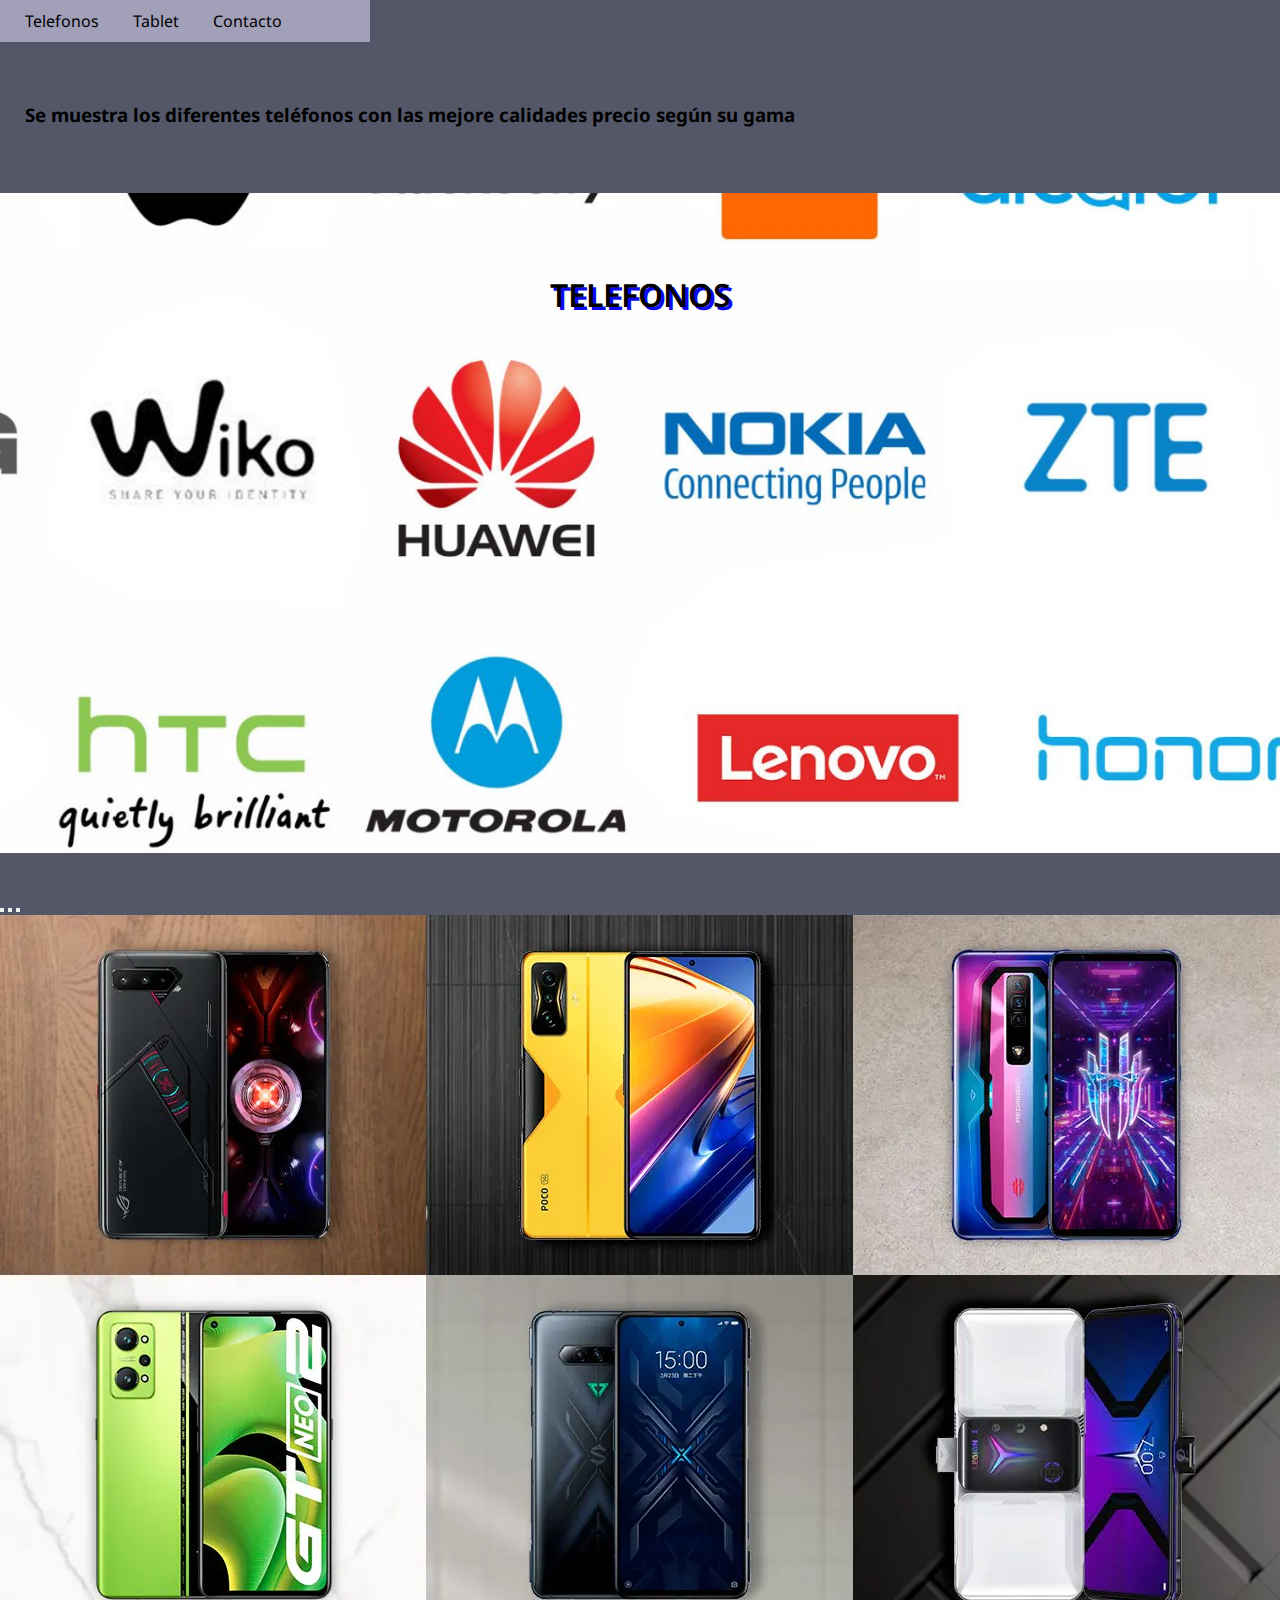
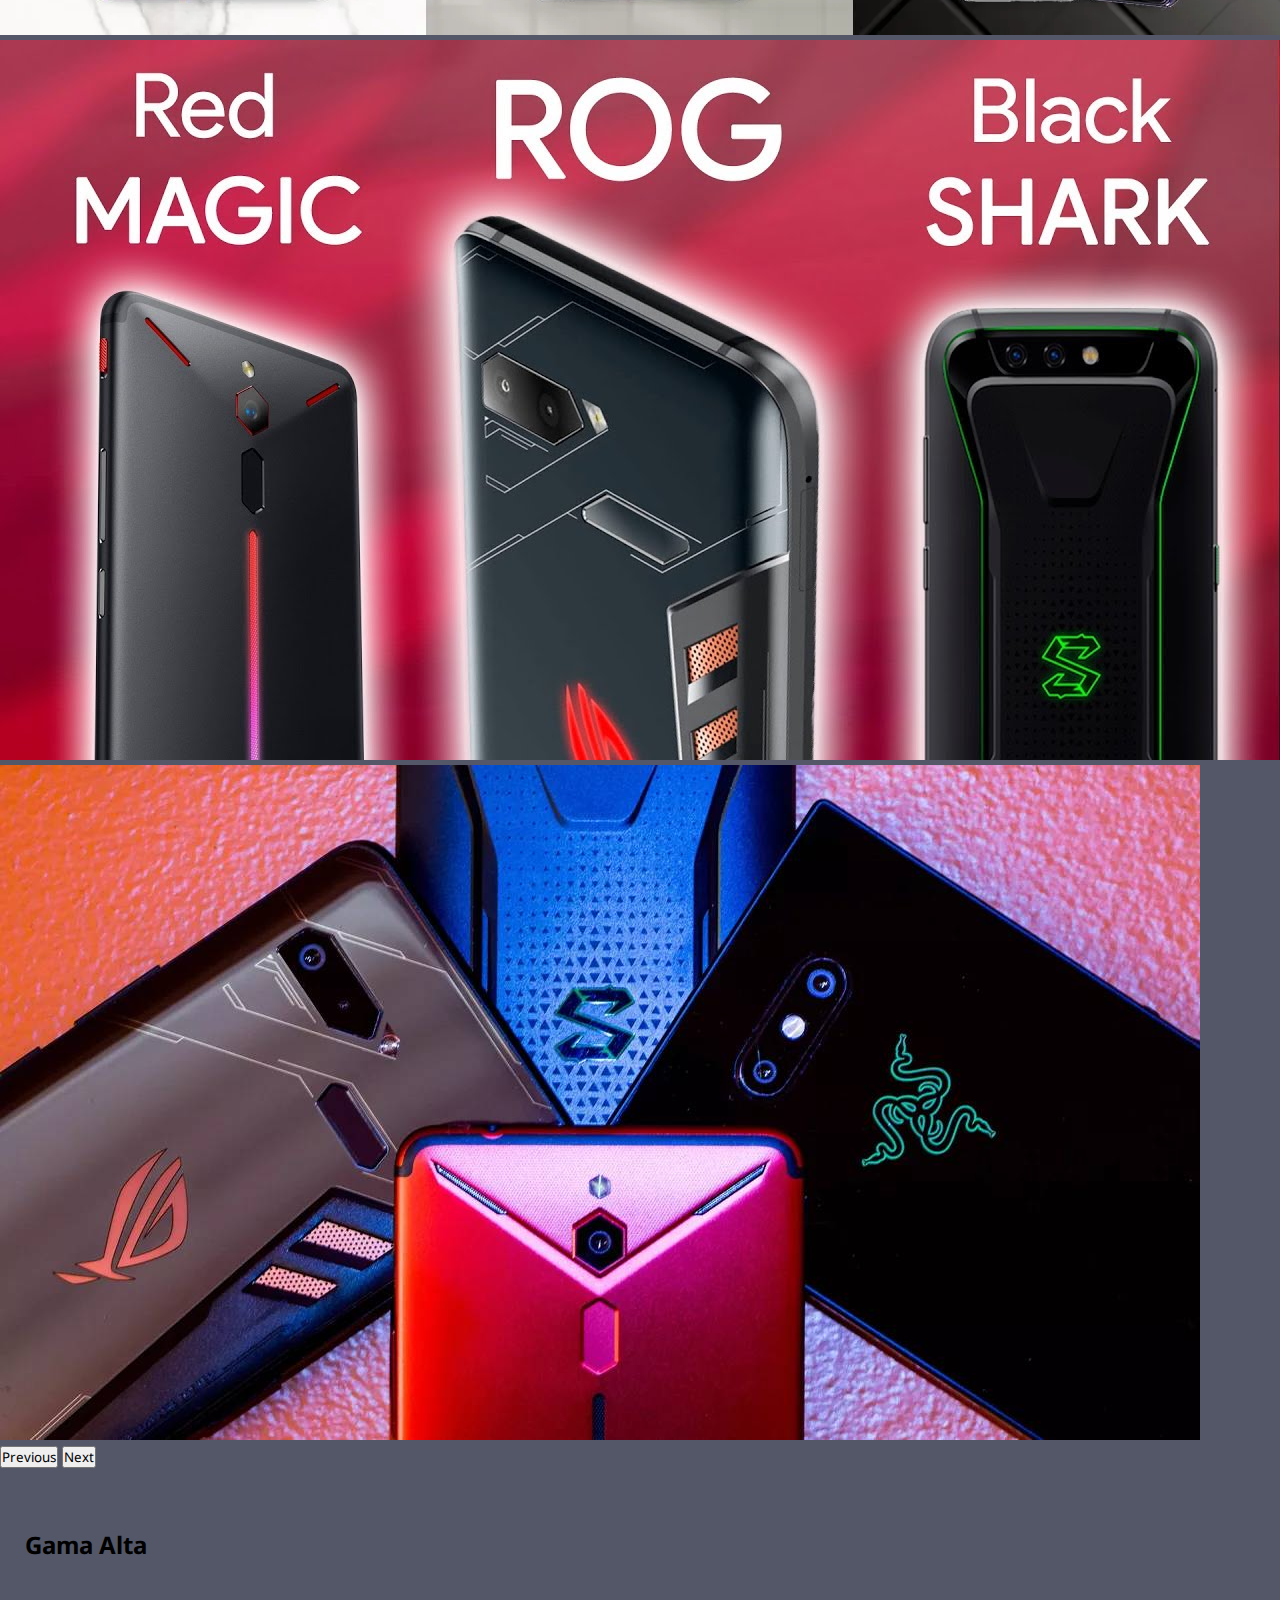
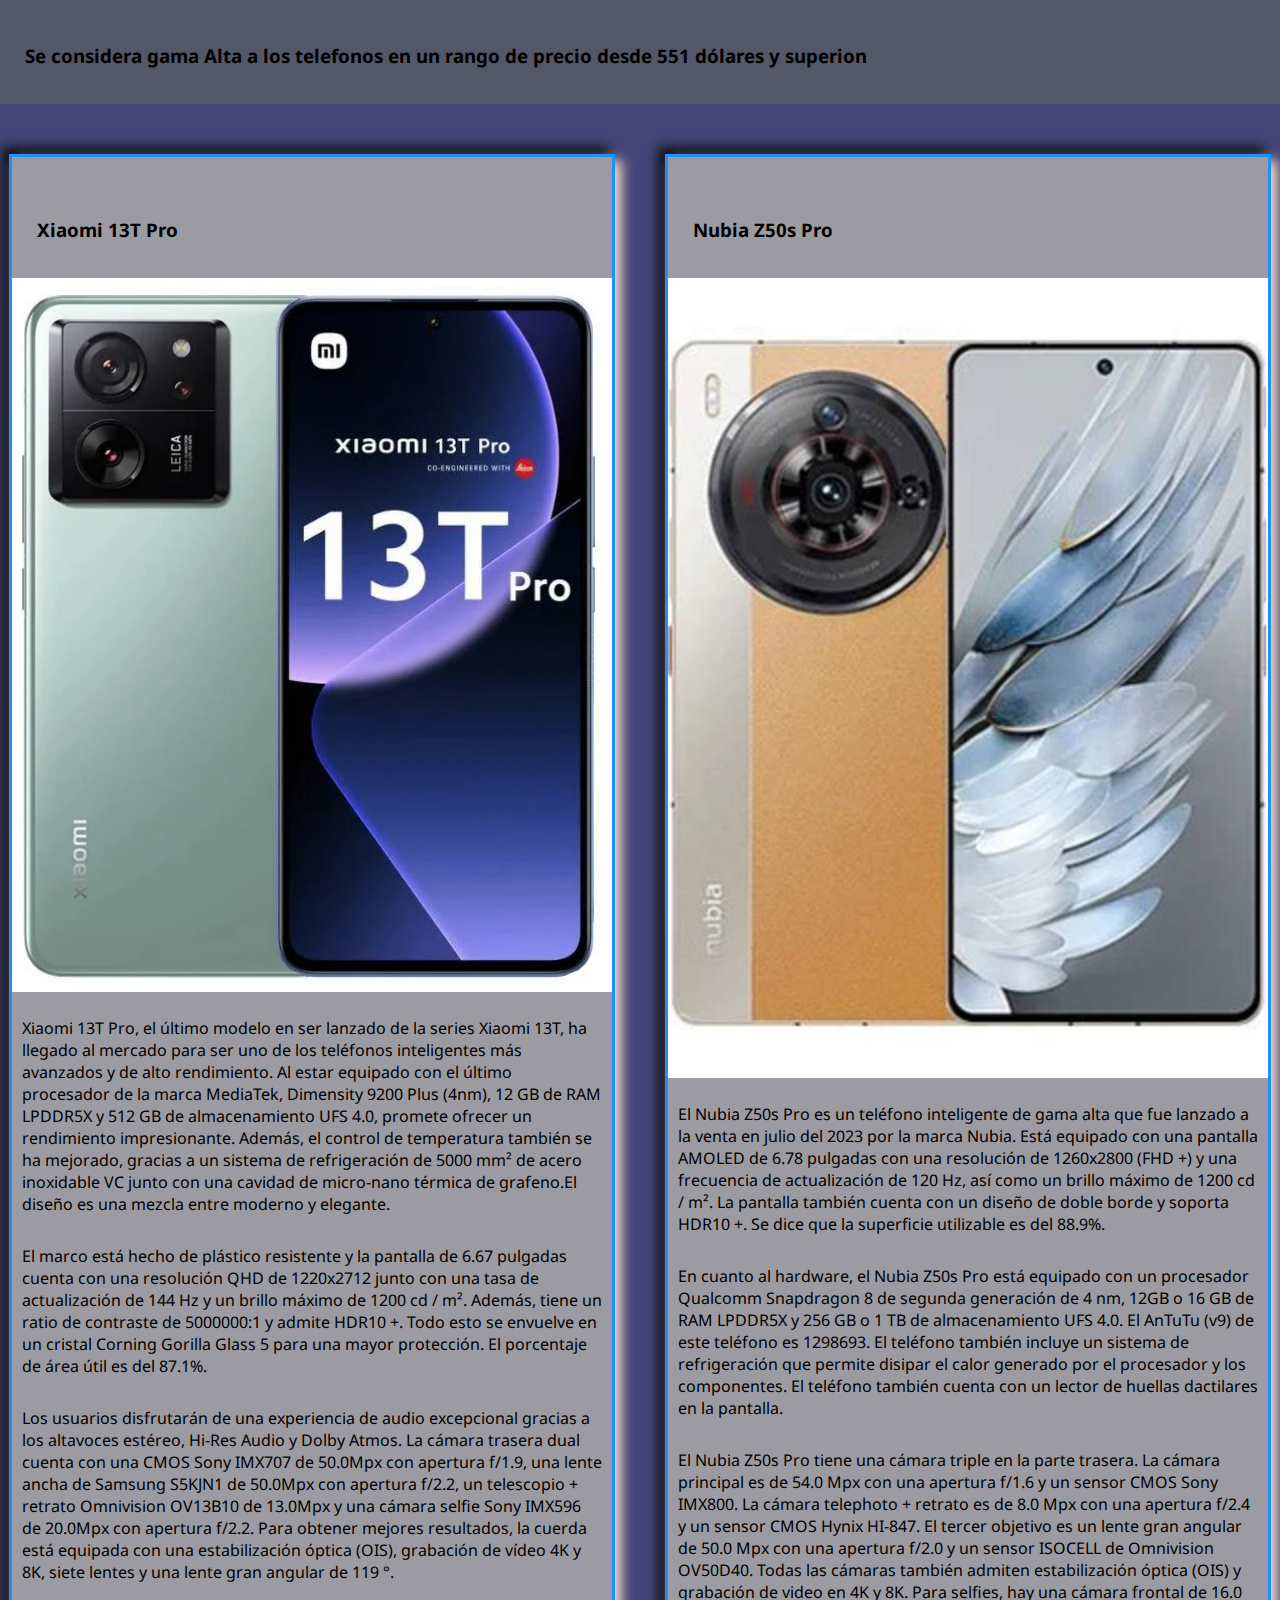
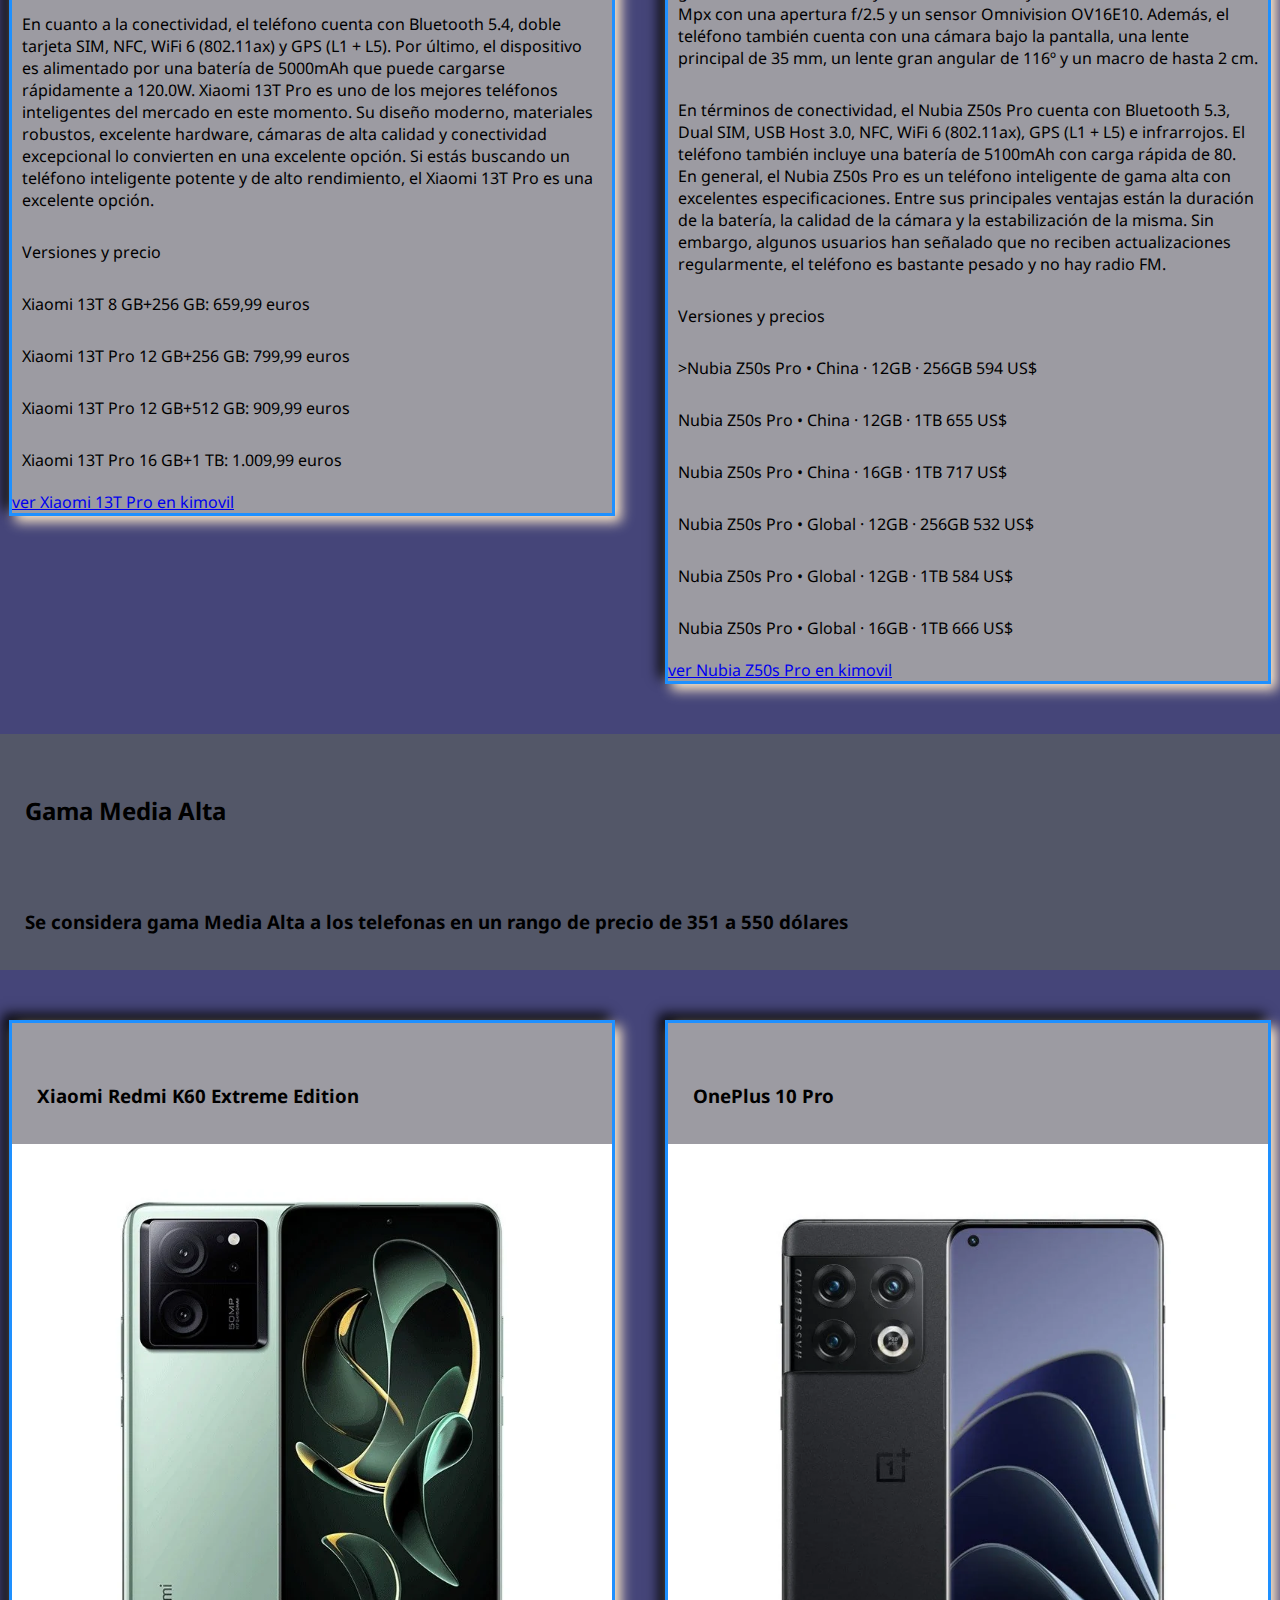
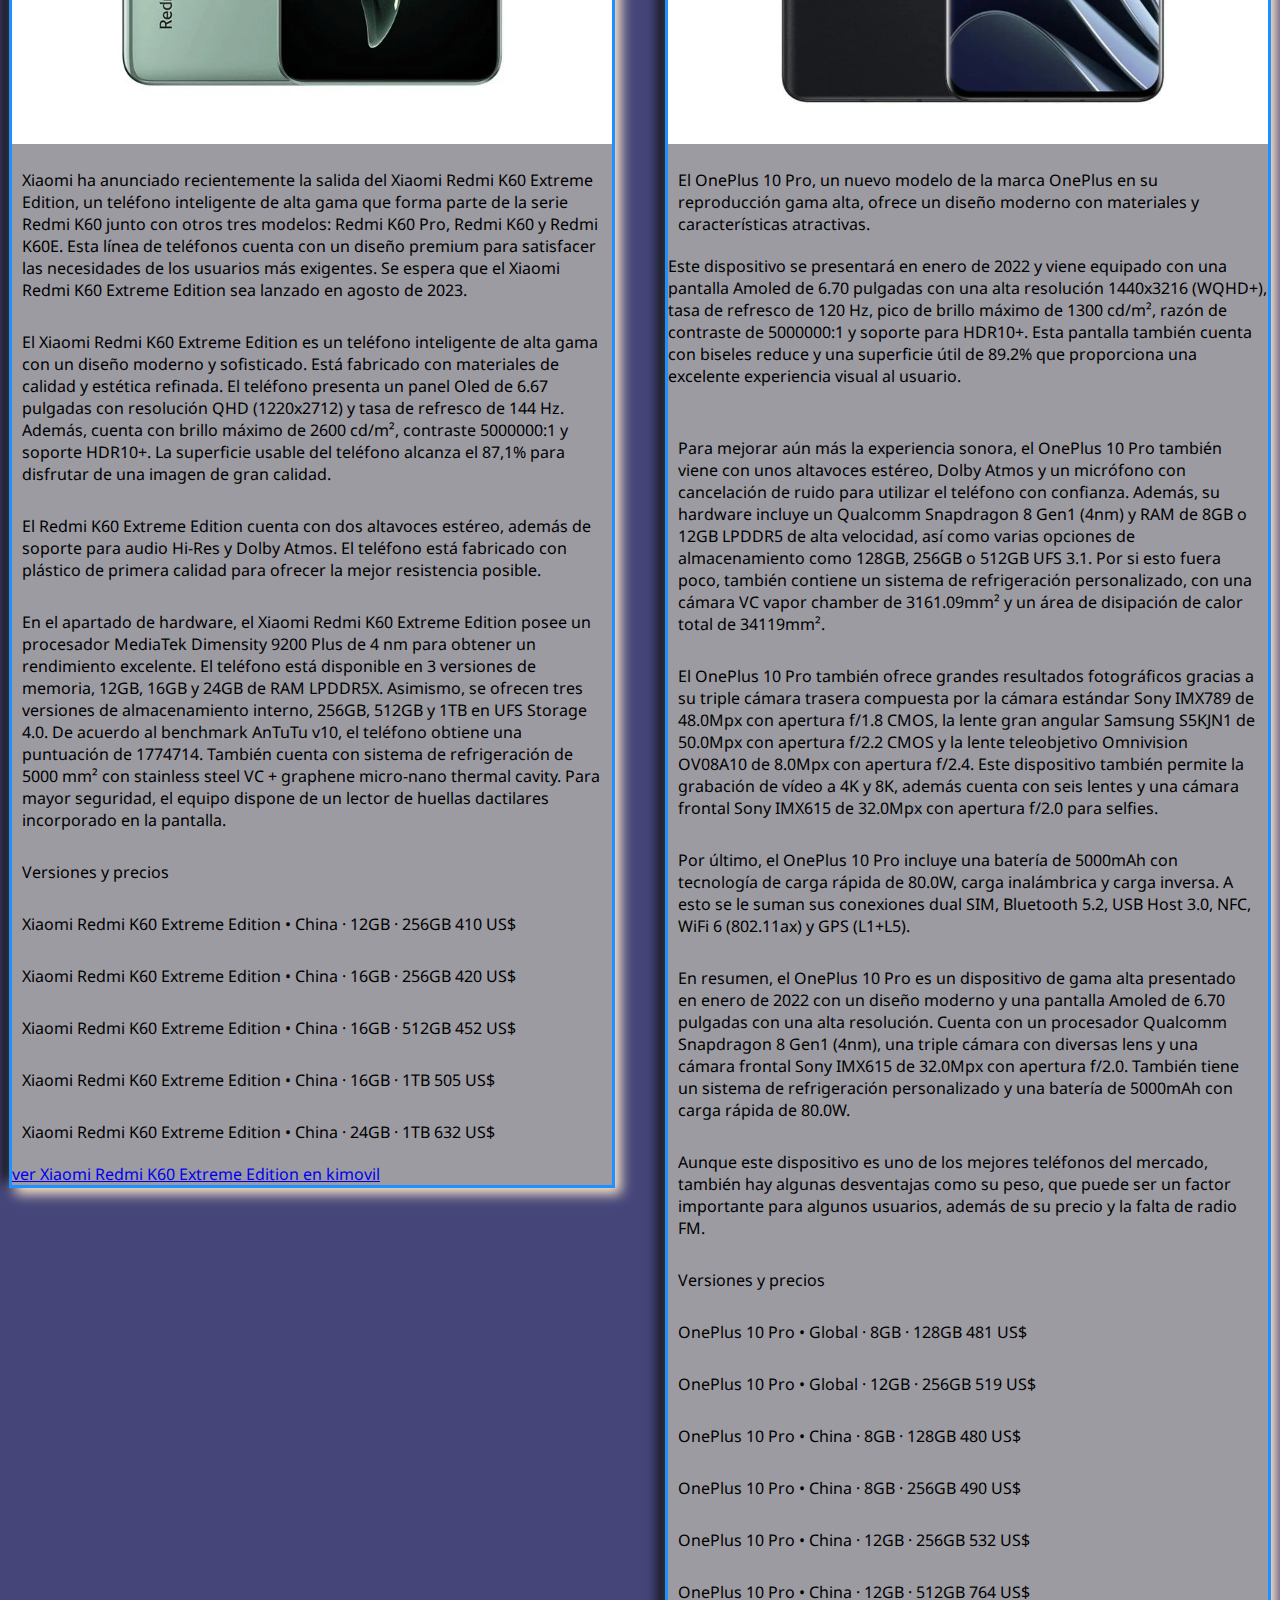
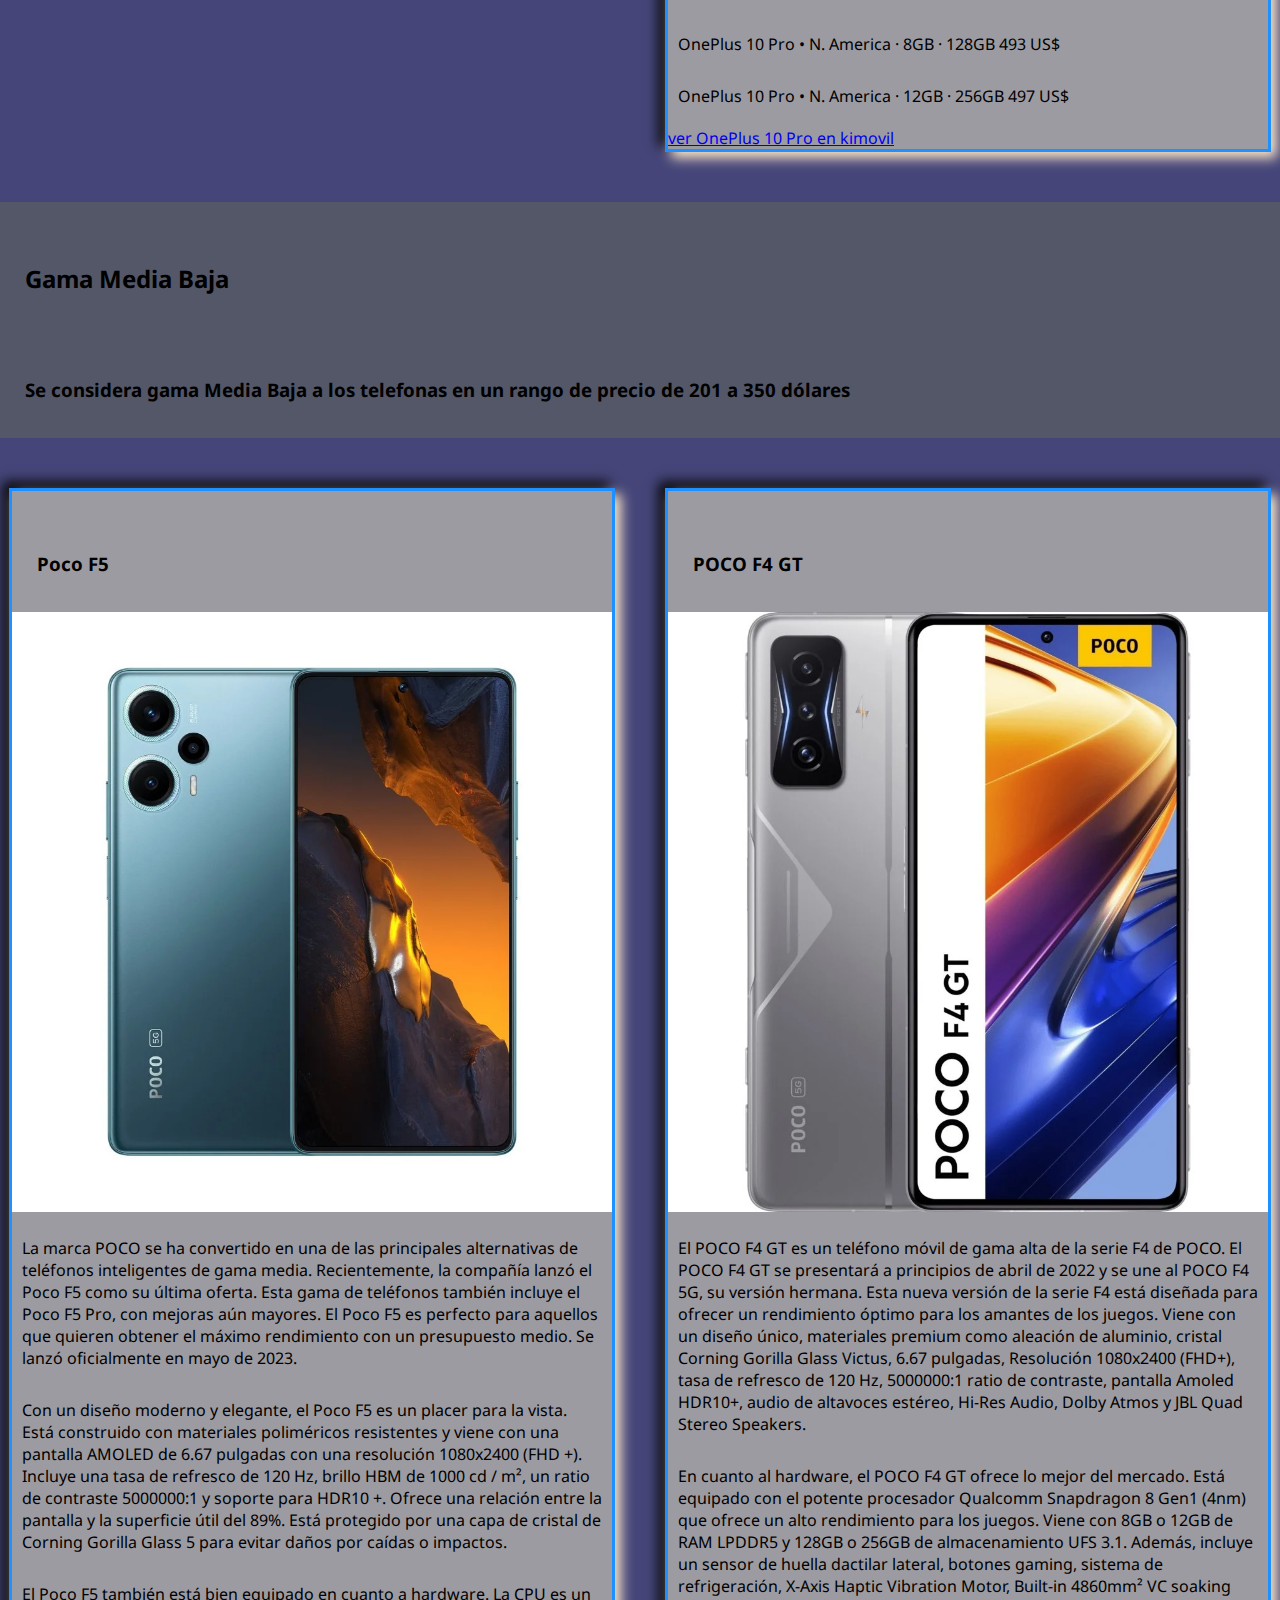
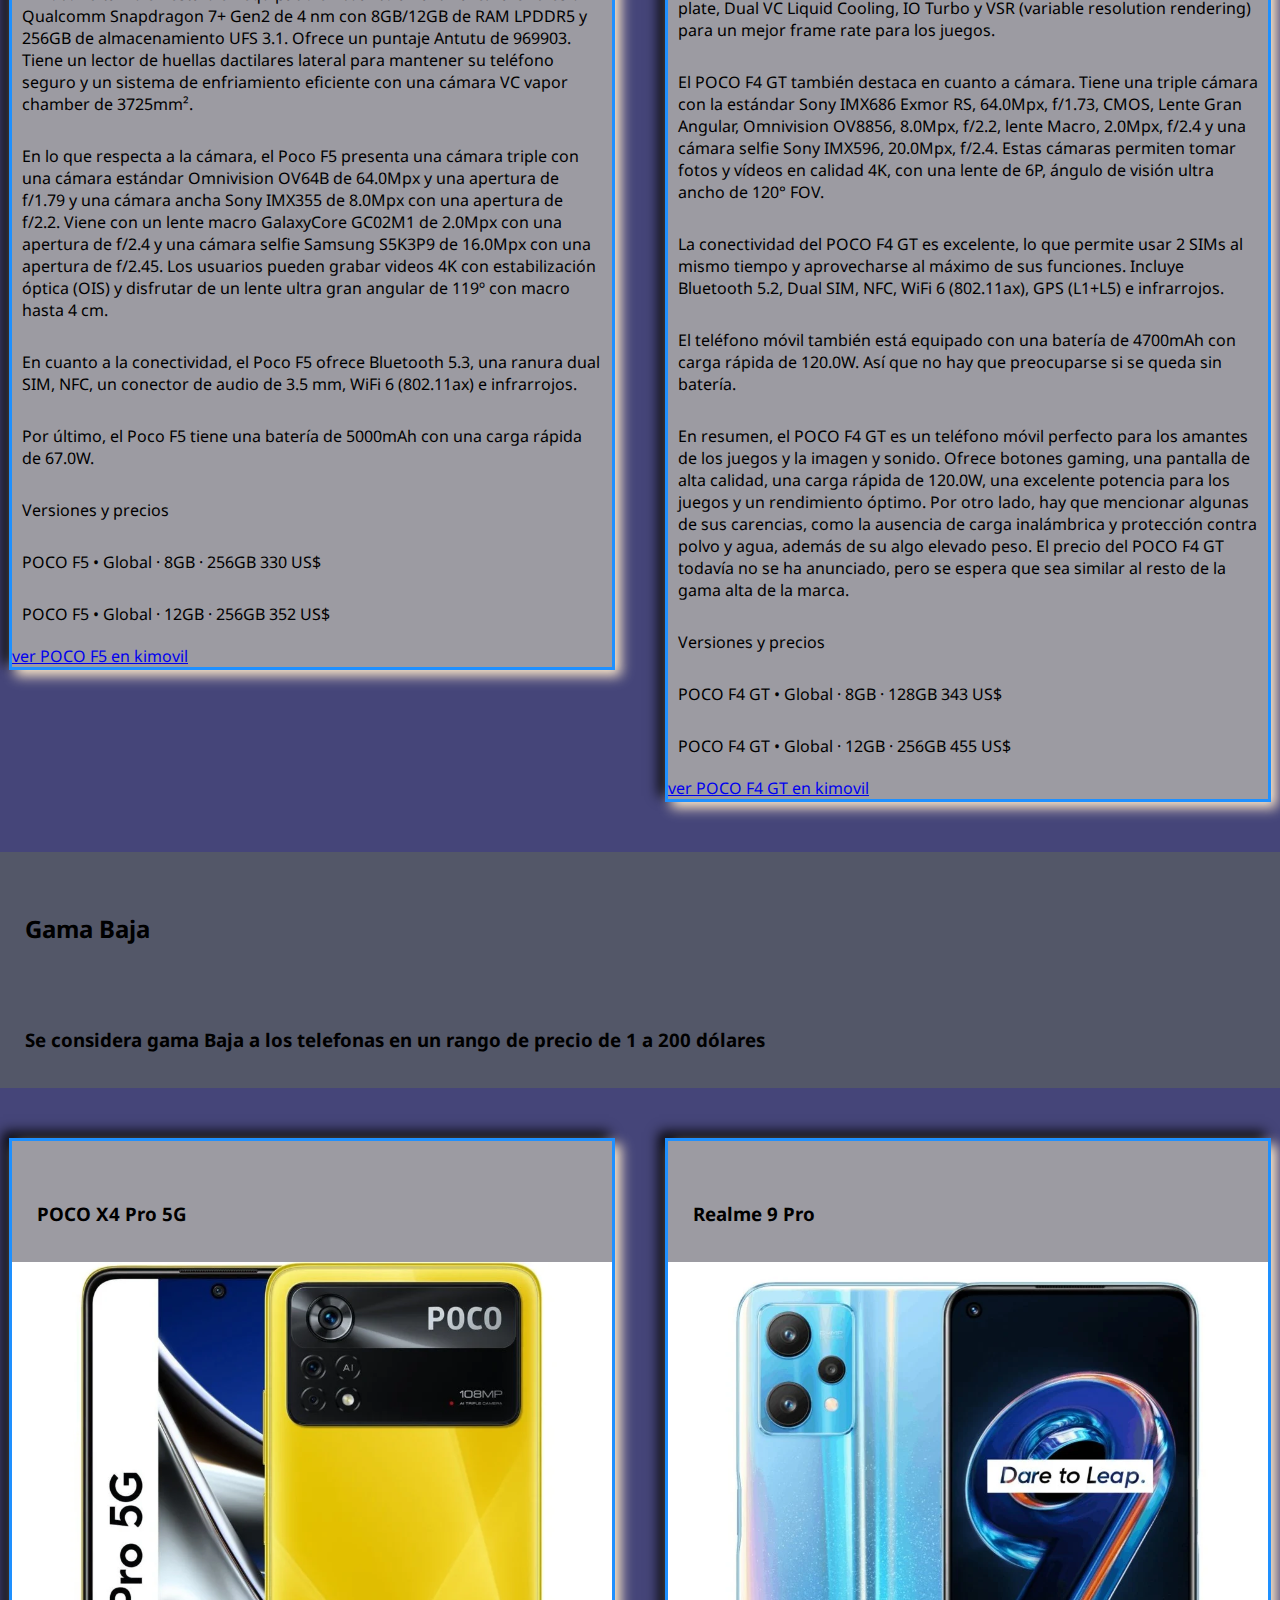
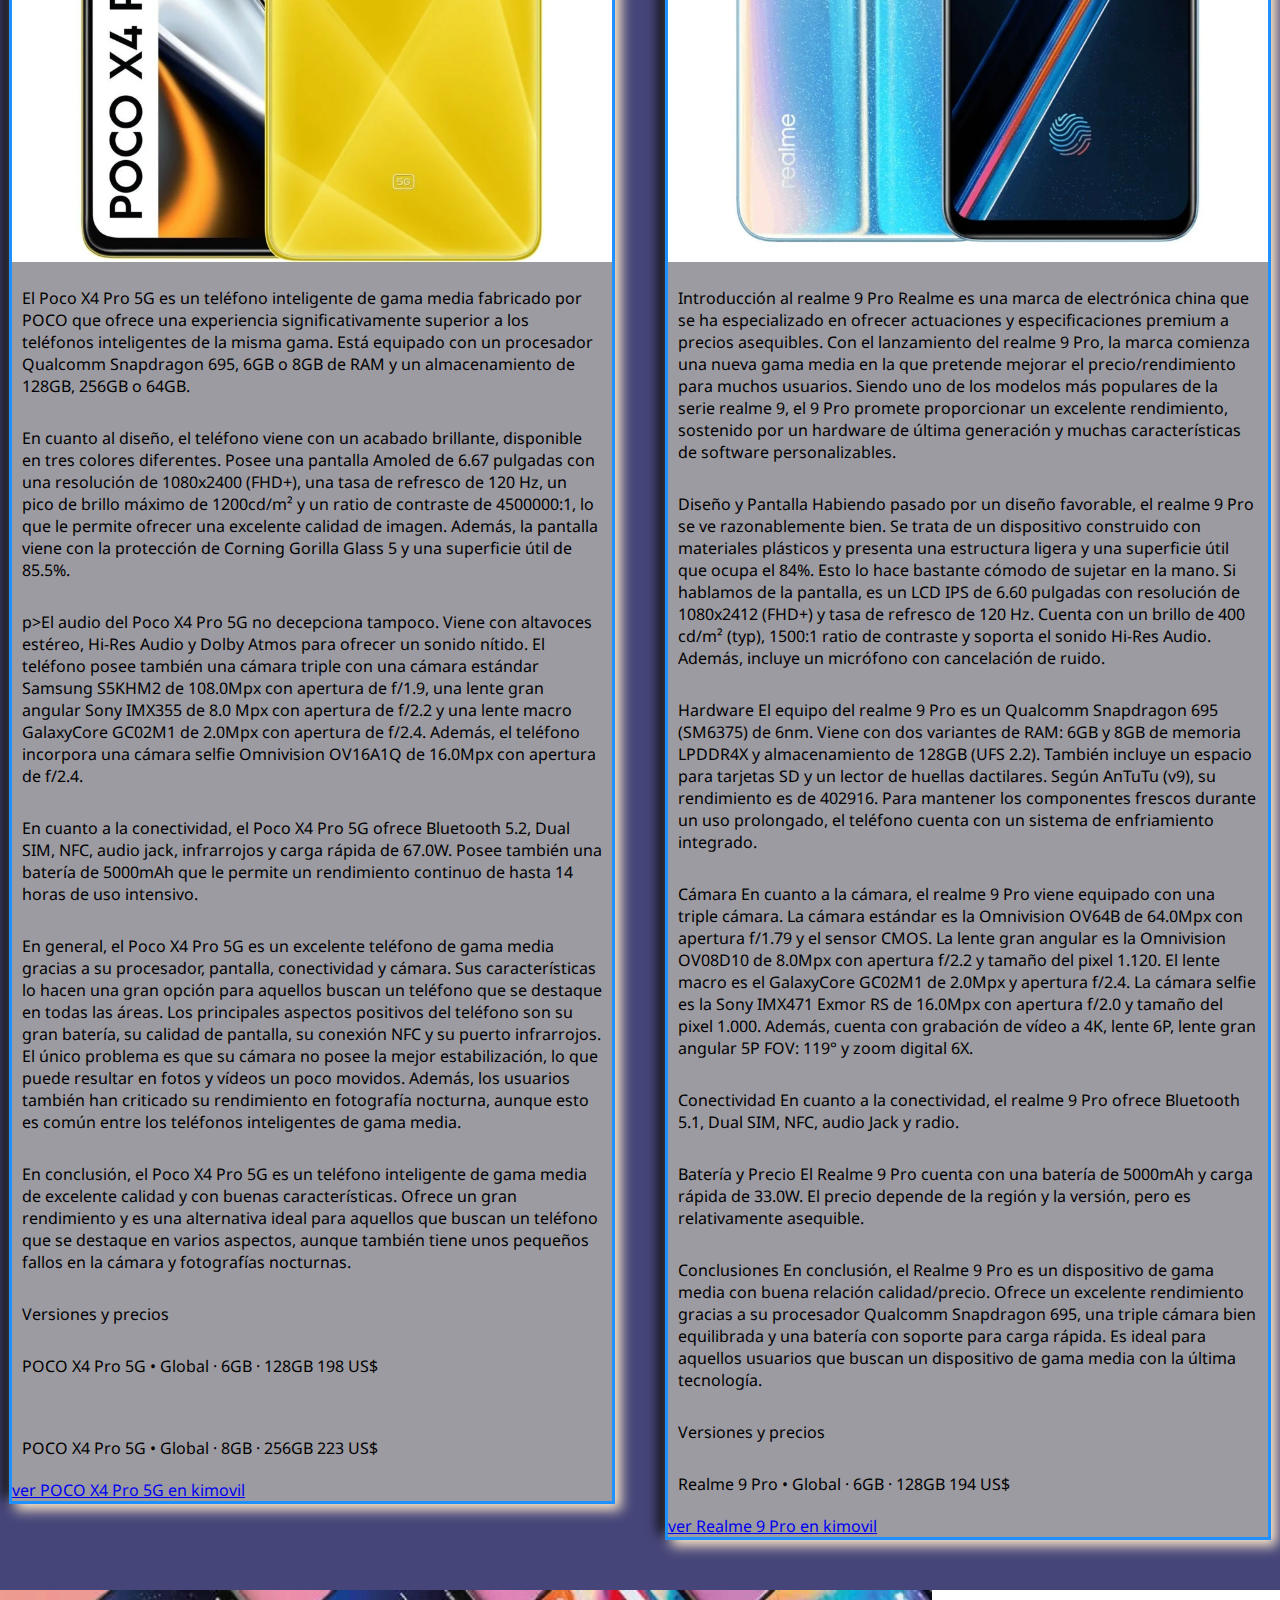
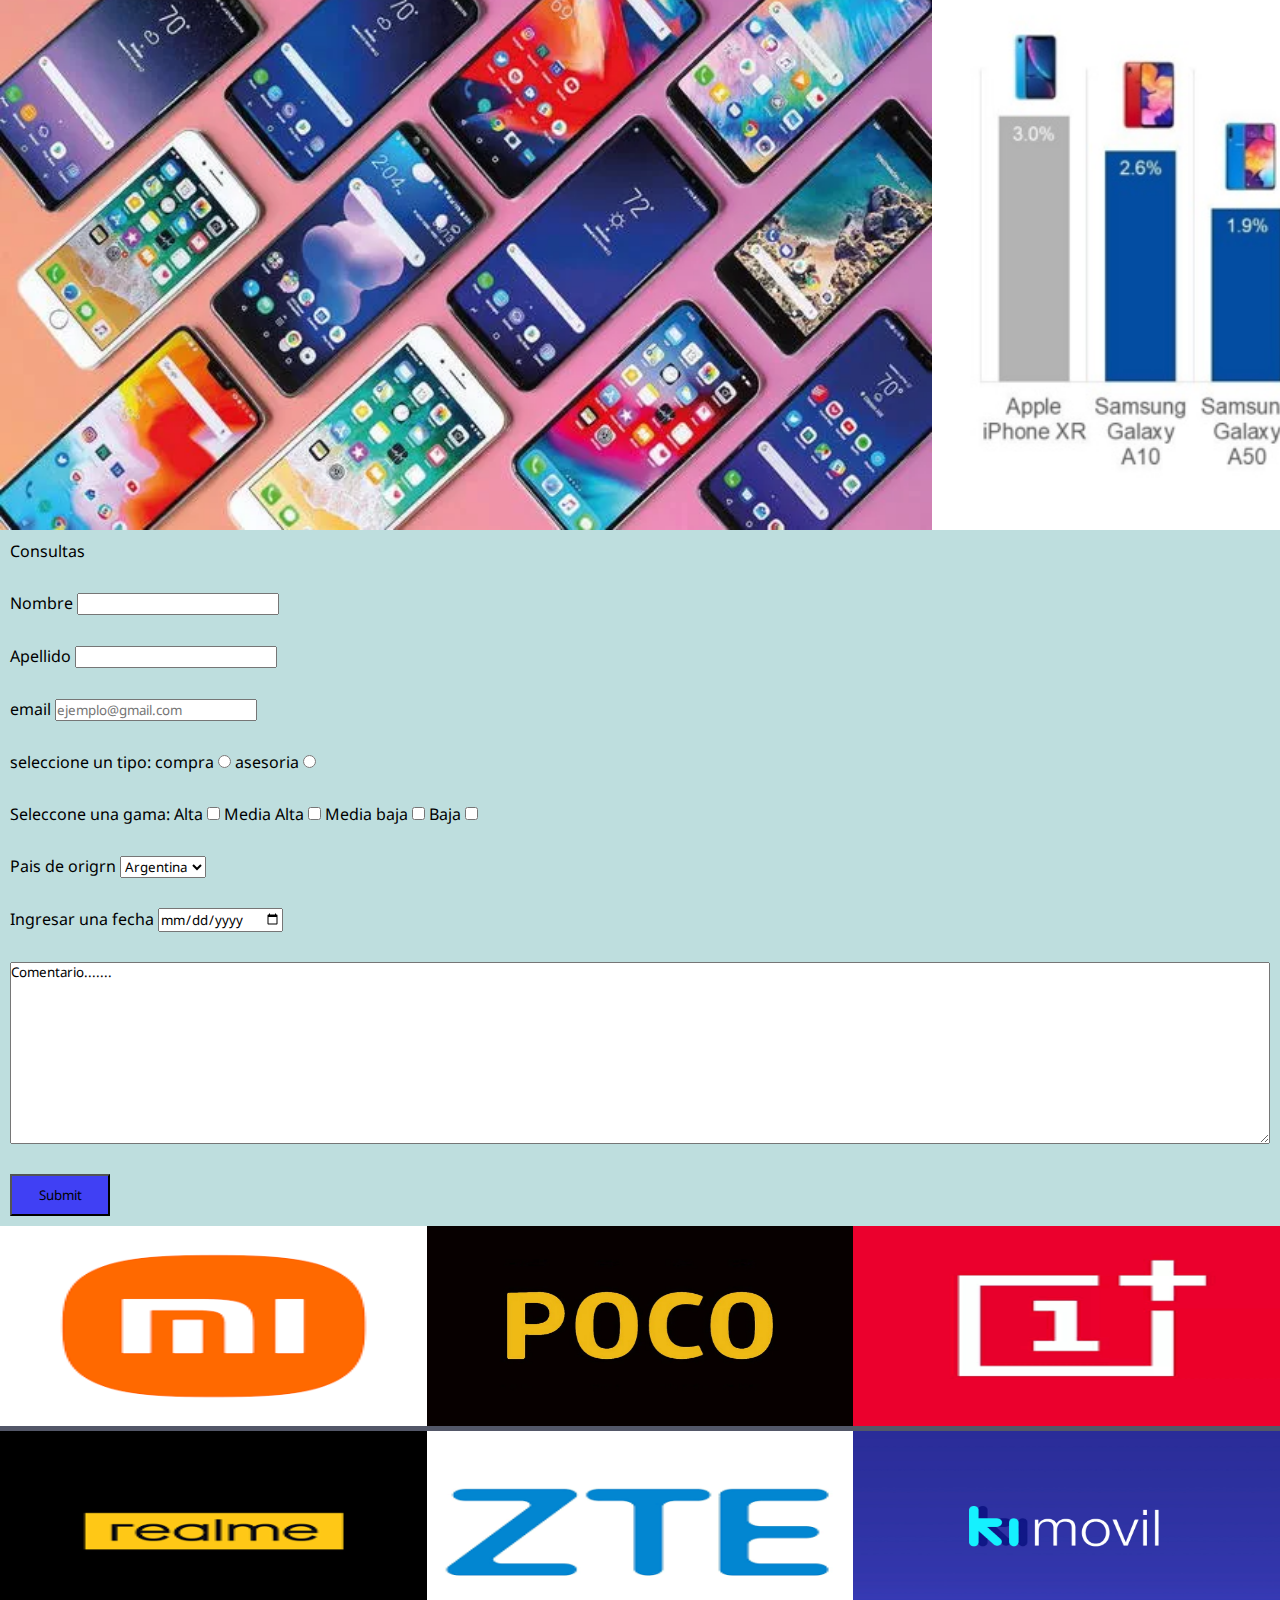
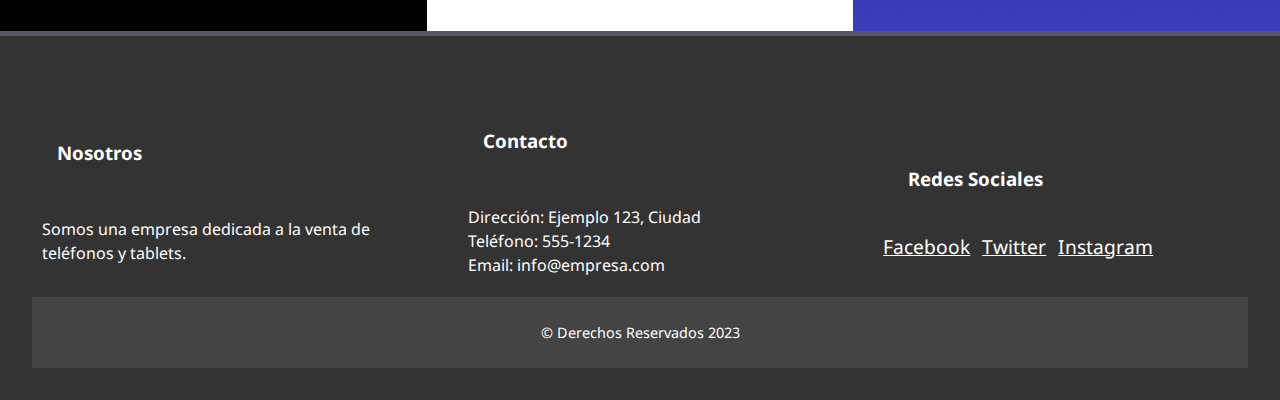
<file: Index.html>
<!DOCTYPE html>
<html lang="es">
<head>
    <meta charset="UTF-8">
    <meta name="viewport" content="width=device-width, initial-scale=1.0">
    <meta name="description" content="Sitio correspondiente a mostrar teléfono y tablet de distintas gamas pero con las mejores  relación calidad precio">
    <link rel="stylesheet" href="./Style.css">
    <link rel="preconnect" href="https://fonts.googleapis.com">
    <link href="https://cdn.jsdelivr.net/npm/bootstrap@5.3.2/dist/css/bootstrap.min.css" rel="stylesheet" integrity="sha384-T3c6CoIi6uLrA9TneNEoa7RxnatzjcDSCmG1MXxSR1GAsXEV/Dwwykc2MPK8M2HN" crossorigin="anonymous">
    </head>
    <link rel="preconnect" href="https://fonts.gstatic.com" crossorigin>
    <link href="https://fonts.googleapis.com/css2?family=Noto+Sans:wght@600&display=swap" rel="stylesheet">
    <title>Teléfonos y Tablet Calidad Precio</title>
</head>
<body>
<header>
    <nav>
        <ul> 
            <li class="Item-menu">Telefonos</li>
            <li class="Item-menu">Tablet</li>
            <li class="Item-menu">Contacto</li>
        </ul>
    </nav>
    <h3> Se muestra los diferentes teléfonos con las mejore calidades precio según su gama</h2>
      <h1>Telefonos</h1>
      <div id="carouselExampleIndicators" class="carousel slide">
        <div class="carousel-indicators">
          <button type="button" data-bs-target="#carouselExampleIndicators" data-bs-slide-to="0" class="active" aria-current="true" aria-label="Slide 1"></button>
          <button type="button" data-bs-target="#carouselExampleIndicators" data-bs-slide-to="1" aria-label="Slide 2"></button>
          <button type="button" data-bs-target="#carouselExampleIndicators" data-bs-slide-to="2" aria-label="Slide 3"></button>
        </div>
        <div class="carousel-inner">
          <div class="carousel-item active">
            <img src="./Imagenes/cm1.webp" class="d-block w-100" alt="imagen de telefono">
          </div>
          <div class="carousel-item">
            <img src="./Imagenes/cm2.jpg" class="d-block w-100" alt="imagen de telefono">
          </div>
          <div class="carousel-item">
            <img src="./Imagenes/cm3.jpg" class="d-block w-100" alt="imagen de telefono">
          </div>
        </div>
        <button class="carousel-control-prev" type="button" data-bs-target="#carouselExampleIndicators" data-bs-slide="prev">
          <span class="carousel-control-prev-icon" aria-hidden="true"></span>
          <span class="visually-hidden">Previous</span>
        </button>
        <button class="carousel-control-next" type="button" data-bs-target="#carouselExampleIndicators" data-bs-slide="next">
          <span class="carousel-control-next-icon" aria-hidden="true"></span>
          <span class="visually-hidden">Next</span>
        </button>
      </div>
</header>
<main>  
<section> 
<h2>Gama Alta</h2>
                <h3>Se considera gama Alta a los telefonos en un rango de precio desde 551 dólares y superion</h3>
                    <div class="telefonos">
<article>
                     <div class="tarjetas">
                        <h3>Xiaomi 13T Pro</h3>
                         <img class="img-tarjetas" src="./Imagenes/Xiaomi 13T Pro.webp" alt="Imagen xiaomi 13t pro">
                         
                        <p> Xiaomi 13T Pro, el último modelo en ser lanzado de la series Xiaomi 13T, ha llegado al mercado para ser uno de los teléfonos
                             inteligentes más avanzados y de alto rendimiento. Al estar equipado con el último procesador de la marca MediaTek, Dimensity 
                             9200 Plus (4nm), 12 GB de RAM LPDDR5X y 512 GB de almacenamiento UFS 4.0, promete ofrecer un rendimiento impresionante. Además,
                              el control de temperatura también se ha mejorado, gracias a un sistema de refrigeración de 5000 mm² de acero inoxidable VC junto
                               con una cavidad de micro-nano térmica de grafeno.El diseño es una mezcla entre moderno y elegante.</p>

                        <p> El marco está hecho de plástico resistente y la pantalla de 6.67 pulgadas cuenta con una resolución QHD de 1220x2712 junto con una tasa 
                            de actualización de 144 Hz y un brillo máximo de 1200 cd / m². Además, tiene un ratio de contraste de 5000000:1 y admite HDR10 +. 
                            Todo esto se envuelve en un cristal Corning Gorilla Glass 5 para una mayor protección. El porcentaje de área útil es del 87.1%.</p>

                        <p> Los usuarios disfrutarán de una experiencia de audio excepcional gracias a los altavoces estéreo, Hi-Res Audio y Dolby Atmos. La cámara
                            trasera dual cuenta con una CMOS Sony IMX707 de 50.0Mpx con apertura f/1.9, una lente ancha de Samsung S5KJN1 de 50.0Mpx con apertura f/2.2,
                            un telescopio + retrato Omnivision OV13B10 de 13.0Mpx y una cámara selfie Sony IMX596 de 20.0Mpx con apertura f/2.2. Para obtener mejores 
                            resultados, la cuerda está equipada con una estabilización óptica (OIS), grabación de vídeo 4K y 8K, siete lentes y una lente gran angular
                             de 119 °.</p>

                        <p>En cuanto a la conectividad, el teléfono cuenta con Bluetooth 5.4, doble tarjeta SIM, NFC, WiFi 6 (802.11ax) y GPS (L1 + L5). Por último,
                            el dispositivo es alimentado por una batería de 5000mAh que puede cargarse rápidamente a 120.0W. Xiaomi 13T Pro es uno de los mejores 
                            teléfonos inteligentes del mercado en este momento. Su diseño moderno, materiales robustos, excelente hardware, cámaras de alta calidad y 
                            conectividad excepcional lo convierten en una excelente opción. Si estás buscando un teléfono inteligente potente y de alto rendimiento, 
                            el Xiaomi 13T Pro es una excelente opción. </p>
                             
                        <p> Versiones y precio</p>
                        <p> Xiaomi 13T 8 GB+256 GB: 659,99 euros</p>
                        <p>  Xiaomi 13T Pro 12 GB+256 GB: 799,99 euros</p>
                        <p>  Xiaomi 13T Pro 12 GB+512 GB: 909,99 euros</p>
                        <p>  Xiaomi 13T Pro 16 GB+1 TB: 1.009,99 euros</p>
                        <a href="https://www.kimovil.com/es/donde-comprar-xiaomi-13t-pro">ver Xiaomi 13T Pro en kimovil </a>
                     </div>
</article>
<article>               
                     <div class="tarjetas">
                        <h3>Nubia Z50s Pro</h3>
                         <img class="img-tarjetas" src="./Imagenes/Nubia Z50s Pro.webp" alt="Imagen Nubia Z50s Pro">

                         <p>El Nubia Z50s Pro es un teléfono inteligente de gama alta que fue lanzado a la venta en julio del 2023 por la marca Nubia. Está equipado
                             con una pantalla AMOLED de 6.78 pulgadas con una resolución de 1260x2800 (FHD +) y una frecuencia de actualización de 120 Hz, así como 
                             un brillo máximo de 1200 cd / m². La pantalla también cuenta con un diseño de doble borde y soporta HDR10 +. Se dice que la superficie 
                             utilizable es del 88.9%.</p>

                         <p>En cuanto al hardware, el Nubia Z50s Pro está equipado con un procesador Qualcomm Snapdragon 8 de segunda generación de 4 nm, 12GB o 16 GB
                          de RAM LPDDR5X y 256 GB o 1 TB de almacenamiento UFS 4.0. El AnTuTu (v9) de este teléfono es 1298693. El teléfono también incluye un 
                          sistema de refrigeración que permite disipar el calor generado por el procesador y los componentes. El teléfono también cuenta con un 
                          lector de huellas dactilares en la pantalla.</p>

                         <p> El Nubia Z50s Pro tiene una cámara triple en la parte trasera. La cámara principal es de 54.0 Mpx con una apertura f/1.6 y un sensor CMOS
                         Sony IMX800. La cámara telephoto + retrato es de 8.0 Mpx con una apertura f/2.4 y un sensor CMOS Hynix HI-847. El tercer objetivo es un 
                         lente gran angular de 50.0 Mpx con una apertura f/2.0 y un sensor ISOCELL de Omnivision OV50D40. Todas las cámaras también admiten 
                         estabilización óptica (OIS) y grabación de video en 4K y 8K. Para selfies, hay una cámara frontal de 16.0 Mpx con una apertura f/2.5 y un
                         sensor Omnivision OV16E10. Además, el teléfono también cuenta con una cámara bajo la pantalla, una lente principal de 35 mm, un lente 
                         gran angular de 116º y un macro de hasta 2 cm.</p>

                         <p> En términos de conectividad, el Nubia Z50s Pro cuenta con Bluetooth 5.3, Dual SIM, USB Host 3.0, NFC, WiFi 6 (802.11ax), GPS (L1 + L5) 
                         e infrarrojos. El teléfono también incluye una batería de 5100mAh con carga rápida de 80. En general, el Nubia Z50s Pro es un teléfono 
                         inteligente de gama alta con excelentes especificaciones. Entre sus principales ventajas están la duración de la batería, la calidad de 
                         la cámara y la estabilización de la misma. Sin embargo, algunos usuarios han señalado que no reciben actualizaciones regularmente, el
                         teléfono es bastante pesado y no hay radio FM.</p>
                          
                         <p>Versiones y precios</p>
                         <p>>Nubia Z50s Pro • China · 12GB · 256GB	594 US$</p>
                         <p>Nubia Z50s Pro • China · 12GB · 1TB	655 US$</p>
                         <p>Nubia Z50s Pro • China · 16GB · 1TB	717 US$</p>
                         <p>Nubia Z50s Pro • Global · 12GB · 256GB	532 US$</p>
                         <p>Nubia Z50s Pro • Global · 12GB · 1TB	584 US$</p>
                         <p> Nubia Z50s Pro • Global · 16GB · 1TB	666 US$</p>
                         <a href="https://www.kimovil.com/es/donde-comprar-nubia-z50s-pro-12gb-1tb">ver Nubia Z50s Pro en kimovil </a>
                        </div>
</article>
                    </div>
</section> 
<section>          
             <h2> Gama Media Alta</h2>
                 <h3>Se considera gama Media Alta a los telefonas en un rango de precio de 351 a 550 dólares</h3>
                 <div class="telefonos">
<article>
                    <div class="tarjetas">
                       <h3>Xiaomi Redmi K60 Extreme Edition</h3>
                        <img class="img-tarjetas" src="./Imagenes/Xiaomi Redmi K60 Extreme Edition.webp" alt="Imagen Xiaomi Redmi K60 Extreme Edition">
                        
                       <p> Xiaomi ha anunciado recientemente la salida del Xiaomi Redmi K60 Extreme Edition, un teléfono inteligente de alta gama que forma parte 
                        de la serie Redmi K60 junto con otros tres modelos: Redmi K60 Pro, Redmi K60 y Redmi K60E. Esta línea de teléfonos cuenta con un diseño 
                        premium para satisfacer las necesidades de los usuarios más exigentes. Se espera que el Xiaomi Redmi K60 Extreme Edition sea lanzado en 
                        agosto de 2023.</p>

                       <p> El Xiaomi Redmi K60 Extreme Edition es un teléfono inteligente de alta gama con un diseño moderno y sofisticado. Está fabricado con 
                        materiales de calidad y estética refinada. El teléfono presenta un panel Oled de 6.67 pulgadas con resolución QHD (1220x2712) y tasa de
                        refresco de 144 Hz. Además, cuenta con brillo máximo de 2600 cd/m², contraste 5000000:1 y soporte HDR10+. La superficie usable del teléfono
                        alcanza el 87,1% para disfrutar de una imagen de gran calidad.</p>

                       <p>El Redmi K60 Extreme Edition cuenta con dos altavoces estéreo, además de soporte para audio Hi-Res y Dolby Atmos. El teléfono está fabricado
                         con plástico de primera calidad para ofrecer la mejor resistencia posible. </p>

                       <p> En el apartado de hardware, el Xiaomi Redmi K60 Extreme Edition posee un procesador MediaTek Dimensity 9200 Plus de 4 nm para obtener un 
                        rendimiento excelente. El teléfono está disponible en 3 versiones de memoria, 12GB, 16GB y 24GB de RAM LPDDR5X. Asimismo, se ofrecen tres versiones
                         de almacenamiento interno, 256GB, 512GB y 1TB en UFS Storage 4.0. De acuerdo al benchmark AnTuTu v10, el teléfono obtiene una puntuación de 1774714. 
                         También cuenta con sistema de refrigeración de 5000 mm² con stainless steel VC + graphene micro-nano thermal cavity.

                        Para mayor seguridad, el equipo dispone de un lector de huellas dactilares incorporado en la pantalla.</p>
                            
                       <p>Versiones y precios </p>

                       <p> Xiaomi Redmi K60 Extreme Edition • China · 12GB · 256GB	410 US$</p>

                       <p>  Xiaomi Redmi K60 Extreme Edition • China · 16GB · 256GB	420 US$</p>

                       <p>  Xiaomi Redmi K60 Extreme Edition • China · 16GB · 512GB	452 US$</p>

                       <p>  Xiaomi Redmi K60 Extreme Edition • China · 16GB · 1TB	505 US$</p>

                       <p>  Xiaomi Redmi K60 Extreme Edition • China · 24GB · 1TB	632 US$</p>

                       <a href="https://www.kimovil.com/es/donde-comprar-xiaomi-redmi-k60-extreme-edition">ver Xiaomi Redmi K60 Extreme Edition en kimovil </a>
                    </div>
</article>
<article>
                    <div class="tarjetas">
                       <h3>OnePlus 10 Pro</h3>
                        <img class="img-tarjetas" src="./Imagenes/OnePlus 10 Pro.webp" alt="Imagen OnePlus 10 Pro">

                        <p>El OnePlus 10 Pro, un nuevo modelo de la marca OnePlus en su reproducción gama alta, ofrece un diseño moderno con materiales y 
                         características atractivas.</p>

                         Este dispositivo se presentará en enero de 2022 y viene equipado con una pantalla Amoled de 6.70 pulgadas con una alta resolución
                         1440x3216 (WQHD+), tasa de refresco de 120 Hz, pico de brillo máximo de 1300 cd/m², razón de contraste de 5000000:1 y soporte para
                         HDR10+. Esta pantalla también cuenta con biseles reduce y una superficie útil de 89.2% que proporciona una excelente experiencia
                         visual al usuario.</p>
                            
                         <p> Para mejorar aún más la experiencia sonora, el OnePlus 10 Pro también viene con unos altavoces estéreo, Dolby Atmos y un micrófono
                         con cancelación de ruido para utilizar el teléfono con confianza. Además, su hardware incluye un Qualcomm Snapdragon 8 Gen1 (4nm) 
                         y RAM de 8GB o 12GB LPDDR5 de alta velocidad, así como varias opciones de almacenamiento como 128GB, 256GB o 512GB UFS 3.1. Por si
                         esto fuera poco, también contiene un sistema de refrigeración personalizado, con una cámara VC vapor chamber de 3161.09mm² y un
                         área de disipación de calor total de 34119mm².</p>
                            
                         <p> El OnePlus 10 Pro también ofrece grandes resultados fotográficos gracias a su triple cámara trasera compuesta por la cámara estándar
                         Sony IMX789 de 48.0Mpx con apertura f/1.8 CMOS, la lente gran angular Samsung S5KJN1 de 50.0Mpx con apertura f/2.2 CMOS y la lente 
                         teleobjetivo Omnivision OV08A10 de 8.0Mpx con apertura f/2.4. Este dispositivo también permite la grabación de vídeo a 4K y 8K, 
                         además cuenta con seis lentes y una cámara frontal Sony IMX615 de 32.0Mpx con apertura f/2.0 para selfies.</p>
                            
                         <p> Por último, el OnePlus 10 Pro incluye una batería de 5000mAh con tecnología de carga rápida de 80.0W, carga inalámbrica y carga 
                         inversa. A esto se le suman sus conexiones dual SIM, Bluetooth 5.2, USB Host 3.0, NFC, WiFi 6 (802.11ax) y GPS (L1+L5).</p>
                            
                         <p>En resumen, el OnePlus 10 Pro es un dispositivo de gama alta presentado en enero de 2022 con un diseño moderno y una pantalla 
                         Amoled de 6.70 pulgadas con una alta resolución. Cuenta con un procesador Qualcomm Snapdragon 8 Gen1 (4nm), una triple cámara
                         con diversas lens y una cámara frontal Sony IMX615 de 32.0Mpx con apertura f/2.0. También tiene un sistema de refrigeración 
                         personalizado y una batería de 5000mAh con carga rápida de 80.0W.</p>
                            
                         <p>Aunque este dispositivo es uno de los mejores teléfonos del mercado, también hay algunas desventajas como su peso, que puede ser
                         un factor importante para algunos usuarios, además de su precio y la falta de radio FM.</p>

                         <p>Versiones y precios </p>

                         <p> OnePlus 10 Pro • Global · 8GB · 128GB	481 US$ </p>

                         <p> OnePlus 10 Pro • Global · 12GB · 256GB	519 US$ </p>

                         <p> OnePlus 10 Pro • China · 8GB · 128GB	480 US$ </p>

                         <p> OnePlus 10 Pro • China · 8GB · 256GB	490 US$ </p>

                         <p> OnePlus 10 Pro • China · 12GB · 256GB	532 US$ </p>

                         <p> OnePlus 10 Pro • China · 12GB · 512GB	764 US$ </p>

                         <p> OnePlus 10 Pro • N. America · 8GB · 128GB	493 US$ </p>

                         <p> OnePlus 10 Pro • N. America · 12GB · 256GB	497 US$ </p>
                         
                        <a href="https://www.kimovil.com/es/donde-comprar-oneplus-10-pro-12gb-256gb">ver OnePlus 10 Pro en kimovil </a>
                       </div>
</article>
                   </div>

</section> 
<section>
              <h2>Gama Media Baja</h2>
                 <h3>Se considera gama Media Baja a los telefonas en un rango de precio de 201 a 350 dólares</h3>
                 <div class="telefonos">
<article>
                    <div class="tarjetas">
                       <h3>Poco F5</h3>
                        <img class="img-tarjetas" src="./Imagenes/Poco F5.webp" alt="Imagen Poco F5">
                        
                        <p>La marca POCO se ha convertido en una de las principales alternativas de teléfonos inteligentes de gama media. Recientemente,
                         la compañía lanzó el Poco F5 como su última oferta. Esta gama de teléfonos también incluye el Poco F5 Pro, con mejoras aún 
                         mayores. El Poco F5 es perfecto para aquellos que quieren obtener el máximo rendimiento con un presupuesto medio. Se lanzó
                         oficialmente en mayo de 2023.</p>

                        <p> Con un diseño moderno y elegante, el Poco F5 es un placer para la vista. Está construido con materiales poliméricos resistentes
                         y viene con una pantalla AMOLED de 6.67 pulgadas con una resolución 1080x2400 (FHD +). Incluye una tasa de refresco de 120 Hz,
                        brillo HBM de 1000 cd / m², un ratio de contraste 5000000:1 y soporte para HDR10 +. Ofrece una relación entre la pantalla y la
                        superficie útil del 89%. Está protegido por una capa de cristal de Corning Gorilla Glass 5 para evitar daños por caídas o 
                        impactos.</p>
                        
                        <p> El Poco F5 también está bien equipado en cuanto a hardware. La CPU es un Qualcomm Snapdragon 7+ Gen2 de 4 nm con 8GB/12GB de RAM
                         LPDDR5 y 256GB de almacenamiento UFS 3.1. Ofrece un puntaje Antutu de 969903. Tiene un lector de huellas dactilares lateral para
                        mantener su teléfono seguro y un sistema de enfriamiento eficiente con una cámara VC vapor chamber de 3725mm².</p>
                        
                        <p> En lo que respecta a la cámara, el Poco F5 presenta una cámara triple con una cámara estándar Omnivision OV64B de 64.0Mpx y una
                         apertura de f/1.79 y una cámara ancha Sony IMX355 de 8.0Mpx con una apertura de f/2.2. Viene con un lente macro GalaxyCore 
                         GC02M1 de 2.0Mpx con una apertura de f/2.4 y una cámara selfie Samsung S5K3P9 de 16.0Mpx con una apertura de f/2.45. Los usuarios
                        pueden grabar videos 4K con estabilización óptica (OIS) y disfrutar de un lente ultra gran angular de 119º con macro hasta 4 cm.</p>
                        
                        <p> En cuanto a la conectividad, el Poco F5 ofrece Bluetooth 5.3, una ranura dual SIM, NFC, un conector de audio de 3.5 mm, WiFi 6 
                        (802.11ax) e infrarrojos.</p>
                        
                        <p> Por último, el Poco F5 tiene una batería de 5000mAh con una carga rápida de 67.0W. </p>

                        <p>Versiones y precios </p>
                        <p>POCO F5 • Global · 8GB · 256GB	330 US$</p>
                        <p> POCO F5 • Global · 12GB · 256GB	352 US$</p>

                       <a href="https://www.kimovil.com/es/donde-comprar-poco-f5">ver POCO F5 en kimovil </a>
                    </div>
</article>
<article>
                    <div class="tarjetas">
                       <h3>POCO F4 GT</h3>
                        <img class="img-tarjetas" src="./Imagenes/POCO F4 GT.webp" alt="Imagen POCO F4 GT">

                        <p> El POCO F4 GT es un teléfono móvil de gama alta de la serie F4 de POCO. El POCO F4 GT se presentará a principios de abril de
                            2022 y se une al POCO F4 5G, su versión hermana. Esta nueva versión de la serie F4 está diseñada para ofrecer un rendimiento
                            óptimo para los amantes de los juegos. Viene con un diseño único, materiales premium como aleación de aluminio, cristal 
                            Corning Gorilla Glass Victus, 6.67 pulgadas, Resolución 1080x2400 (FHD+), tasa de refresco de 120 Hz, 5000000:1 ratio de 
                            contraste, pantalla Amoled HDR10+, audio de altavoces estéreo, Hi-Res Audio, Dolby Atmos y JBL Quad Stereo Speakers. </p>

                        <p>  En cuanto al hardware, el POCO F4 GT ofrece lo mejor del mercado. Está equipado con el potente procesador Qualcomm Snapdragon
                            8 Gen1 (4nm) que ofrece un alto rendimiento para los juegos. Viene con 8GB o 12GB de RAM LPDDR5 y 128GB o 256GB de almacenamiento
                            UFS 3.1. Además, incluye un sensor de huella dactilar lateral, botones gaming, sistema de refrigeración, X-Axis Haptic Vibration
                             Motor, Built-in 4860mm² VC soaking plate, Dual VC Liquid Cooling, IO Turbo y VSR (variable resolution rendering) para un mejor 
                            frame rate para los juegos. </p>
                            
                         <p> El POCO F4 GT también destaca en cuanto a cámara. Tiene una triple cámara con la estándar Sony IMX686 Exmor RS, 64.0Mpx, f/1.73, 
                            CMOS, Lente Gran Angular, Omnivision OV8856, 8.0Mpx, f/2.2, lente Macro, 2.0Mpx, f/2.4 y una cámara selfie Sony IMX596, 20.0Mpx, 
                            f/2.4. Estas cámaras permiten tomar fotos y vídeos en calidad 4K, con una lente de 6P, ángulo de visión ultra ancho de 120° FOV. </p>
                            
                        <p>La conectividad del POCO F4 GT es excelente, lo que permite usar 2 SIMs al mismo tiempo y aprovecharse al máximo de sus funciones. 
                            Incluye Bluetooth 5.2, Dual SIM, NFC, WiFi 6 (802.11ax), GPS (L1+L5) e infrarrojos. </p>
                            
                        <p>El teléfono móvil también está equipado con una batería de 4700mAh con carga rápida de 120.0W. Así que no hay que preocuparse si
                            se queda sin batería. </p>
                            
                         <p>  En resumen, el POCO F4 GT es un teléfono móvil perfecto para los amantes de los juegos y la imagen y sonido. Ofrece botones gaming,
                            una pantalla de alta calidad, una carga rápida de 120.0W, una excelente potencia para los juegos y un rendimiento óptimo. Por 
                            otro lado, hay que mencionar algunas de sus carencias, como la ausencia de carga inalámbrica y protección contra polvo y agua, 
                            además de su algo elevado peso. El precio del POCO F4 GT todavía no se ha anunciado, pero se espera que sea similar al resto de 
                            la gama alta de la marca. </p>
                            
                        <p>Versiones y precios </p>
                        <p>POCO F4 GT • Global · 8GB · 128GB	343 US$ </p>
                        <p> POCO F4 GT • Global · 12GB · 256GB	455 US$ </p>
                        
                        <a href="https://www.kimovil.com/es/donde-comprar-poco-f4-gt">ver POCO F4 GT en kimovil </a>
                       </div>
 </article>
                   </div>
</section>
<section>
             <h2>Gama Baja</h2>
            <h3>Se considera gama Baja a los telefonas en un rango de precio de 1 a 200 dólares</h3>
            <div class="telefonos">
<article>
                <div class="tarjetas">
                   <h3>POCO X4 Pro 5G</h3>
                    <img class="img-tarjetas" src="./Imagenes/POCO X4 Pro 5G.webp" alt="Imagen POCO X4 Pro 5G">
                    
                    <p>El Poco X4 Pro 5G es un teléfono inteligente de gama media fabricado por POCO que ofrece una experiencia significativamente 
                        superior a los teléfonos inteligentes de la misma gama. Está equipado con un procesador Qualcomm Snapdragon 695, 6GB o 8GB de 
                        RAM y un almacenamiento de 128GB, 256GB o 64GB.</p>

                     <p> En cuanto al diseño, el teléfono viene con un acabado brillante, disponible en tres colores diferentes. Posee una pantalla 
                        Amoled de 6.67 pulgadas con una resolución de 1080x2400 (FHD+), una tasa de refresco de 120 Hz, un pico de brillo máximo de 
                        1200cd/m² y un ratio de contraste de 4500000:1, lo que le permite ofrecer una excelente calidad de imagen. Además, la pantalla
                         viene con la protección de Corning Gorilla Glass 5 y una superficie útil de 85.5%.</p>
                        
                     <p>p>El audio del Poco X4 Pro 5G no decepciona tampoco. Viene con altavoces estéreo, Hi-Res Audio y Dolby Atmos para ofrecer un 
                        sonido nítido. El teléfono posee también una cámara triple con una cámara estándar Samsung S5KHM2 de 108.0Mpx con apertura de 
                        f/1.9, una lente gran angular Sony IMX355 de 8.0 Mpx con apertura de f/2.2 y una lente macro GalaxyCore GC02M1 de 2.0Mpx con 
                        apertura de f/2.4. Además, el teléfono incorpora una cámara selfie Omnivision OV16A1Q de 16.0Mpx con apertura de f/2.4.</p>
                        
                     <p> En cuanto a la conectividad, el Poco X4 Pro 5G ofrece Bluetooth 5.2, Dual SIM, NFC, audio jack, infrarrojos y carga rápida de
                         67.0W. Posee también una batería de 5000mAh que le permite un rendimiento continuo de hasta 14 horas de uso intensivo.</p>
                        
                     <p>En general, el Poco X4 Pro 5G es un excelente teléfono de gama media gracias a su procesador, pantalla, conectividad y cámara.
                         Sus características lo hacen una gran opción para aquellos buscan un teléfono que se destaque en todas las áreas. Los 
                         principales aspectos positivos del teléfono son su gran batería, su calidad de pantalla, su conexión NFC y su puerto 
                         infrarrojos. El único problema es que su cámara no posee la mejor estabilización, lo que puede resultar en fotos y vídeos un 
                         poco movidos. Además, los usuarios también han criticado su rendimiento en fotografía nocturna, aunque esto es común entre los 
                         teléfonos inteligentes de gama media.</p>
                        
                    <p>En conclusión, el Poco X4 Pro 5G es un teléfono inteligente de gama media de excelente calidad y con buenas características.
                         Ofrece un gran rendimiento y es una alternativa ideal para aquellos que buscan un teléfono que se destaque en varios aspectos, 
                         aunque también tiene unos pequeños fallos en la cámara y fotografías nocturnas.</p>

                    <p>Versiones y precios</p>
                    <p>POCO X4 Pro 5G • Global · 6GB · 128GB	198 US$ <p>
                    <p>POCO X4 Pro 5G • Global · 8GB · 256GB	223 US$ </p>
                         
                   <a href="https://www.kimovil.com/es/donde-comprar-poco-x4-pro-5g">ver POCO X4 Pro 5G en kimovil </a>
                </div>
</article>
<article>
                <div class="tarjetas">
                   <h3>Realme 9 Pro</h3>
                    <img class="img-tarjetas" src="./Imagenes/realme 9 Pro.webp" alt="Imagen realme 9 Pro">

                    <p>Introducción al realme 9 Pro Realme es una marca de electrónica china que se ha especializado en ofrecer actuaciones y especificaciones
                         premium a precios asequibles. Con el lanzamiento del realme 9 Pro, la marca comienza una nueva gama media en la que pretende mejorar el 
                         precio/rendimiento para muchos usuarios. Siendo uno de los modelos más populares de la serie realme 9, el 9 Pro promete proporcionar 
                         un excelente rendimiento, sostenido por un hardware de última generación y muchas características de software personalizables.</p>

                     <p>  Diseño y Pantalla Habiendo pasado por un diseño favorable, el realme 9 Pro se ve razonablemente bien. Se trata de un dispositivo construido
                         con materiales plásticos y presenta una estructura ligera y una superficie útil que ocupa el 84%. Esto lo hace bastante cómodo de sujetar 
                         en la mano. Si hablamos de la pantalla, es un LCD IPS de 6.60 pulgadas con resolución de 1080x2412 (FHD+) y tasa de refresco de 120 Hz. Cuenta 
                         con un brillo de 400 cd/m² (typ), 1500:1 ratio de contraste y soporta el sonido Hi-Res Audio. Además, incluye un micrófono con cancelación de ruido.</p>
                        
                      <p>   Hardware El equipo del realme 9 Pro es un Qualcomm Snapdragon 695 (SM6375) de 6nm. Viene con dos variantes de RAM: 6GB y 8GB de memoria LPDDR4X y 
                        almacenamiento de 128GB (UFS 2.2). También incluye un espacio para tarjetas SD y un lector de huellas dactilares. Según AnTuTu (v9), su rendimiento
                        es de 402916. Para mantener los componentes frescos durante un uso prolongado, el teléfono cuenta con un sistema de enfriamiento integrado.</p>
                        
                    <p> Cámara En cuanto a la cámara, el realme 9 Pro viene equipado con una triple cámara. La cámara estándar es la Omnivision OV64B de 64.0Mpx con 
                        apertura f/1.79 y el sensor CMOS. La lente gran angular es la Omnivision OV08D10 de 8.0Mpx con apertura f/2.2 y tamaño del pixel 1.120. El lente 
                        macro es el GalaxyCore GC02M1 de 2.0Mpx y apertura f/2.4. La cámara selfie es la Sony IMX471 Exmor RS de 16.0Mpx con apertura f/2.0 y tamaño del 
                        pixel 1.000. Además, cuenta con grabación de vídeo a 4K, lente 6P, lente gran angular 5P FOV: 119° y zoom digital 6X.
                        
                     <p> Conectividad En cuanto a la conectividad, el realme 9 Pro ofrece Bluetooth 5.1, Dual SIM, NFC, audio Jack y radio.</p>
                        
                     <p>  Batería y Precio El Realme 9 Pro cuenta con una batería de 5000mAh y carga rápida de 33.0W. El precio depende de la región y la versión, pero es
                         relativamente asequible.</p>
                        
                     <p> Conclusiones En conclusión, el Realme 9 Pro es un dispositivo de gama media con buena relación calidad/precio. Ofrece un excelente rendimiento 
                        gracias a su procesador Qualcomm Snapdragon 695, una triple cámara bien equilibrada y una batería con soporte para carga rápida. Es ideal para
                        aquellos usuarios que buscan un dispositivo de gama media con la última tecnología.  </p>

                    <p>Versiones y precios</p>

                    <p>Realme 9 Pro • Global · 6GB · 128GB	194 US$</p>

                    <a href="https://www.kimovil.com/es/donde-comprar-realme-9-pro">ver Realme 9 Pro en kimovil </a>
                   </div>
</article>
               </div>
</section>
<section>
<div class="slider-container">  
 <img
   class="slider-item"
   src="./Imagenes/C1.jpg"
 />
 <img
   class="slider-item"
   src="./Imagenes/C2.jpg"
 />
 <img
   class="slider-item"
   src="./Imagenes/c3.png"
 />
 <img
   class="slider-item"
   src="./Imagenes/c4.webp"
   />
   <img
   class="slider-item"
   src="./Imagenes/c5.jpg"
   />
</div>  

<form action="https://formspree.io/f/mgejdavq" method="POST" class ="flexcolumn formulario" >
<label for="">Consultas</label>
<label for="NombreUsuarios">Nombre
<input type="text" name="Nombre" id="NombreUsuarios" required>
</label>
<label for="ApellidoUsuario">Apellido
    <input type="text" name="Apellido" id="Apellidousuario" required>
</label>
<label for="email">email
    <input type="email" name="email"id=email placeholder="ejemplo@gmail.com" required>
</label>
<label for="tipoconsulta">
    seleccione un tipo: 
    <label for="compra">compra
        <input type="radio" name="consulta" value="Compra" id="compra" >
    </label> 
    <label for="compra">asesoria
        <input type="radio" name="consulta" value="Asesoria" id="asesoria" >
    </label> 
</label>
    <label for="Gama">Seleccone una gama:
        <label for="">Alta
            <input type="checkbox" name="Gama" id="alta"value="Alta">  
        </label>
        <label for="">Media Alta
            <input type="checkbox"  name="Gama" id="media"value="M alta">  
        </label>
        <label for="">Media baja
            <input type="checkbox" name="Gama" id="mediabaja"value="M baja">  
        </label>
        <label for="">Baja
            <input type="checkbox" name="Gama" id="baja"value="baja">  
        </label>
    </label>
<label for="Paisorigen">Pais de origrn
<select name="paisorigen" id="paisorigen">
    <option value="Argentina">Argentina</option>
    <option value="Brasil">Brasis</option>
    <option value="venezuela">Venezuela</option>
    <option value="Colombia">Colombia</option>
</select>
</label>
<label for="Facha">Ingresar una fecha
 <input type="date" name="fecha" id="fecha">
</label>
    <textarea name="comentariousuario" id="comentario" cols="30" rows="10">Comentario.......
    </textarea>
</label>
<input type="submit" name="Enviar" id="Enviar">
</form>

<div id="carrusel-contenido">
    <div id="carrusel-caja">
        <div class="carrusel-elemento">
            <img class="imagenes" src="./Imagenes/ca1.png" >
        </div>
        <div class="carrusel-elemento">   
            <img class="imagenes" src="./Imagenes/ca2.webp">
        </div>
        <div class="carrusel-elemento">   
            <img class="imagenes" src="./Imagenes/ca3.png">                        
        </div>
        <div class="carrusel-elemento">   
            <img class="imagenes" src="./Imagenes/ca4.png">                        
        </div>
        <div class="carrusel-elemento">   
            <img class="imagenes" src="./Imagenes/ca5.png">                        
        </div>
        <div class="carrusel-elemento">   
            <img class="imagenes" src="./Imagenes/ca6.jpg">                        
        </div>
    </div>
</div>
</section>
</main> 
    <footer>
        <div class="footer-content">
            <div class="footer-section">
                <h3>Nosotros</h3>
                <p>Somos una empresa dedicada a la venta de teléfonos y tablets.</p>
            </div>

            <div class="footer-section">
                <h3>Contacto</h3>
                <p>
                    Dirección: Ejemplo 123, Ciudad<br>
                    Teléfono: 555-1234<br>
                    Email: info@empresa.com
                </p>
            </div>

            <div class="footer-section">
                <h3>Redes Sociales</h3>
                <div class="social-icons">
                    <a href="#" class="btn btn-primary"><i class="fab fa-facebook"></i> Facebook</a>
                    <a href="#" class="btn btn-info"><i class="fab fa-twitter"></i> Twitter</a>
                    <a href="#" class="btn btn-danger"><i class="fab fa-instagram"></i> Instagram</a>
                </div>
            </div>
        </div>

        <div class="footer-bottom">
            <p>&copy; Derechos Reservados 2023</p>
        </div>
    </footer>
<script src="https://cdn.jsdelivr.net/npm/@popperjs/core@2.11.8/dist/umd/popper.min.js" integrity="sha384-I7E8VVD/ismYTF4hNIPjVp/Zjvgyol6VFvRkX/vR+Vc4jQkC+hVqc2pM8ODewa9r" crossorigin="anonymous"></script>
<script src="https://cdn.jsdelivr.net/npm/bootstrap@5.3.2/dist/js/bootstrap.min.js" integrity="sha384-BBtl+eGJRgqQAUMxJ7pMwbEyER4l1g+O15P+16Ep7Q9Q+zqX6gSbd85u4mG4QzX+" crossorigin="anonymous"></script>
</body>

</html>
</file>
<file: Style.css>
*{
    margin: 0;
    padding: 0;
    font-family:Noto Sans;
}
body {

    background-color: rgb(83, 87, 104);
}
ul{
    list-style: none;
    background-color: rgb(162, 159, 184);
    padding: 10px;
    width: 350px;

}
.Item-menu{
  display:inline;  
  padding: 15px;
}

.telefonos{
background-color: rgb(69, 69, 121);
display: flex;
justify-content: center;
gap: 50px;
}

.tarjetas{
  background-color: rgb(156, 155, 162);
  max-width: 600px; 
  border: 3px solid dodgerblue;
  margin: 50px auto;
  box-shadow: 6px 6px 12px blanchedalmond,
  -6px -6px 12px black ;
}

.img-tarjetas{
    width: 100%;
}

@keyframes slidein {
    from {
      margin-left: 100%;
      width: 300%;
    }
  
    to {
      margin-left: 0%;
      width: 100%;
    }
  }

p{
    font-size: medium;
    padding:10px 10px;
    margin: 10px 0px;
}

h1{ 
background-image: url(./Imagenes/marcas.jpg);
background-size: cover;
background-attachment: fixed;
background-position: 50%;
padding:80px 20px;
margin: 40px 0px;
height: 500px;
text-align: center;
font-weight: 600;
font-style: 4px;
text-transform: uppercase;
text-shadow: 3px 3px rgb(13, 9, 243);
}

h2{
    padding:50px 20px;
    margin: 10px 5px;
    height: 5px;  
    animation-duration: 20s;
    animation-name: slidein;
    animation-iteration-count: infinite; 
}

h3{
    padding:50px 20px;
    margin: 10px 5px;
    height: 1px;   
}

.slider-container {
    display: flex;
    width: 100%;
    height: 60vh;
    overflow-x: scroll;
  }
  
  .slider-container img {
    flex: 0 0 30%;
    width: 100%;
    object-fit: cover;
    
  }
.flexcolumn{
 display: flex;
 flex-direction: column;
}

.formulario{
    gap: 30px;
    background-color: rgb(190, 222, 222);
    padding: 10px;
}
#Enviar{
 padding:10px;   
 width: 100px;
 background-color: rgb(64, 64, 244);
}

#carrusel-caja {
    -moz-animation: automatizacion 15s infinite linear;
    -o-animation: automatizacion 15s infinite linear;
    -webkit-animation: automatizacion 15s infinite linear;
    animation: automatizacion 15s infinite linear;
    -webkit-transition: all 0.75s ease;
    -moz-transition: all 0.75s ease;
    -ms-transition: all 0.75s ease;
    -o-transition: all 0.75s ease;
    transition: all 0.75s ease;
    height: 200px;
    width: 100%;
}
#carrusel-contenido {
    margin: 0 auto;
    overflow: hidden;
    text-align: left;
}
.imagenes{
    height: 200px;
    width: 100%;
}
.carrusel-elemento {
    float: left;
    width: 33.333%;
}
@-moz-keyframes automatizacion {
    0% {
    margin-left: 0;
    }
    20% {
        margin-left: 0;
    }
    25% {
        margin-left: -100%;
    }
    45% {
        margin-left: -100%;
    }
    50% {
        margin-left: -200%;
    }
    70% {
        margin-left: -200%;
    }
    75% {
        margin-left: -300%;
    }
    
    99% {
        margin-left: -300%;
    }
    
    100% {
        margin-left: 0;
    }
}
@-webkit-keyframes automatizacion {
    0% {
        margin-left: 0;
    }
    20% {
        margin-left: 0;
    }
    25% {
        margin-left: -100%;
    }
    45% {
        margin-left: -100%;
    }
    50% {
        margin-left: -200%;
    }
    70% {
        margin-left: -200%;
    }
    75% {
        margin-left: -300%;
    }
    
    99% {
        margin-left: -300%;
    }
    
    100% {
        margin-left: 0;
    }
}
@keyframes automatizacion {
    0% {
        margin-left: 0;
    }
    20% {
        margin-left: 0;
    }
    25% {
        margin-left: -100%;
    }
    45% {
        margin-left: -100%;
    }
    50% {
        margin-left: -200%;
    }
    70% {
        margin-left: -200%;
    }
    75% {
        margin-left: -300%;
    }
    
    99% {
        margin-left: -300%;
    }
    
    100% {
        margin-left: 0;
    }
}
footer {
    background-color: #333;
    color: #fff;
    padding: 2rem;
  }
  
  .footer-content {
    display: flex;
    justify-content: space-between;
    align-items: center;
  }
  
  .footer-section {
    width: 30%;
  }
  
  /* Sección Superior */
  
  .footer-section h3 {
    margin-bottom: 1rem;
  }
  
  .footer-section p {
    line-height: 1.5;
  }
  
  .social-icons a {
    color: #fff;
    margin-right: 0.5rem;
    font-size: 1.2rem;
  }
  
  /* Sección Inferior */  
  
  .footer-bottom {
    background-color: #444;
    padding: 1rem;
    text-align: center;
  }
  
  .footer-bottom p {
    margin: 0;
    font-size: 0.9rem;
  }
  
  /* Responsivo */
  
  @media (max-width: 768px) {
    
    .footer-content {
      flex-direction: column;
    }
  
    .footer-section {
      width: 100%;
      margin-bottom: 1.5rem;
    }
  
  }
</file>
